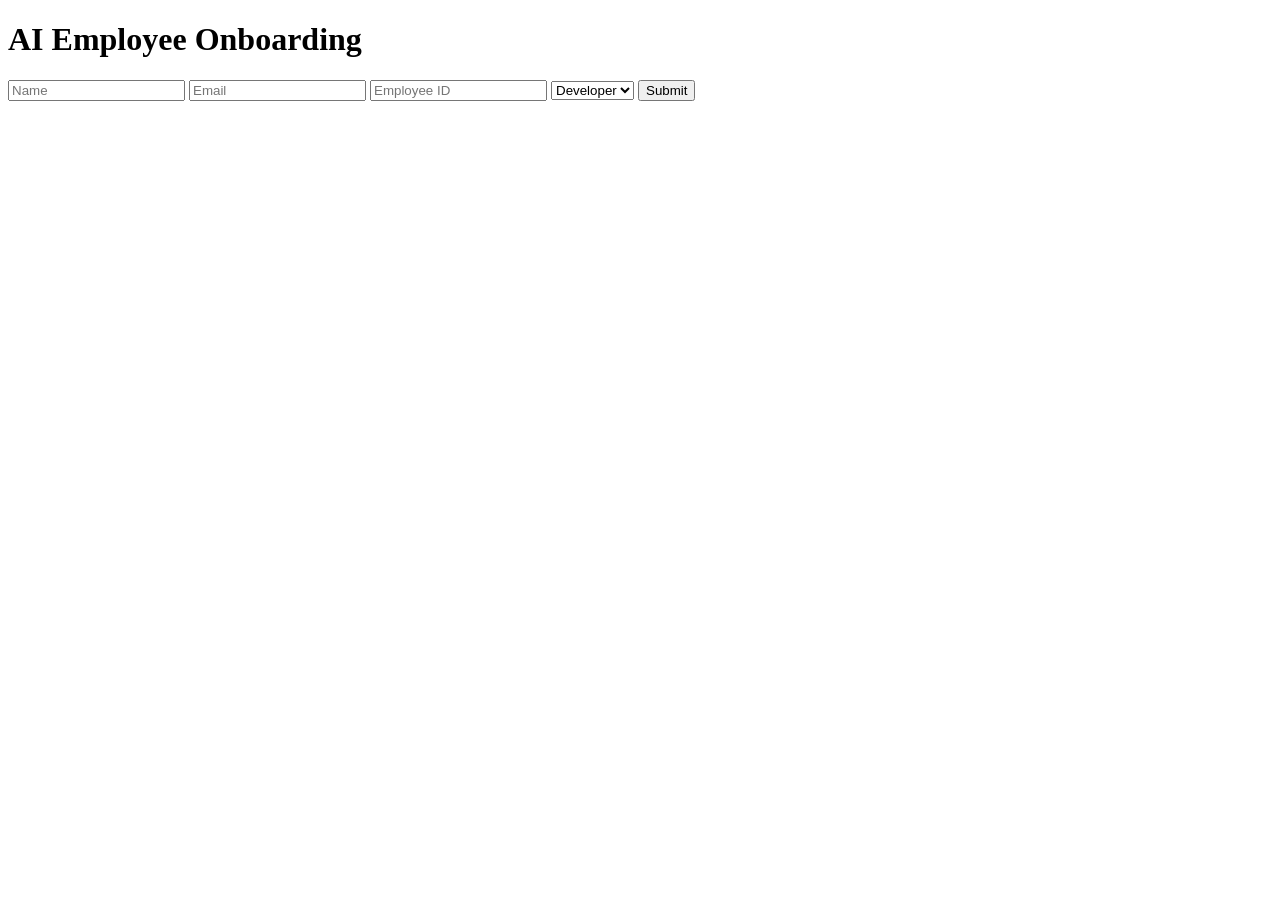
<file: index.html>
<!DOCTYPE html>
<html>

<head>
    <title>Home</title>
</head>

<body>

<h1>AI Employee Onboarding</h1>

<form action="/submit" method="POST">

<input type="text" name="name" placeholder="Name">

<input type="email" name="email" placeholder="Email">

<input type="text" name="employee_id" placeholder="Employee ID">

<select name="department">
<option>Developer</option>
<option>HR</option>
<option>Marketing</option>
</select>

<button type="submit">
Submit
</button>

</form>

</body>
</html>
</file>
